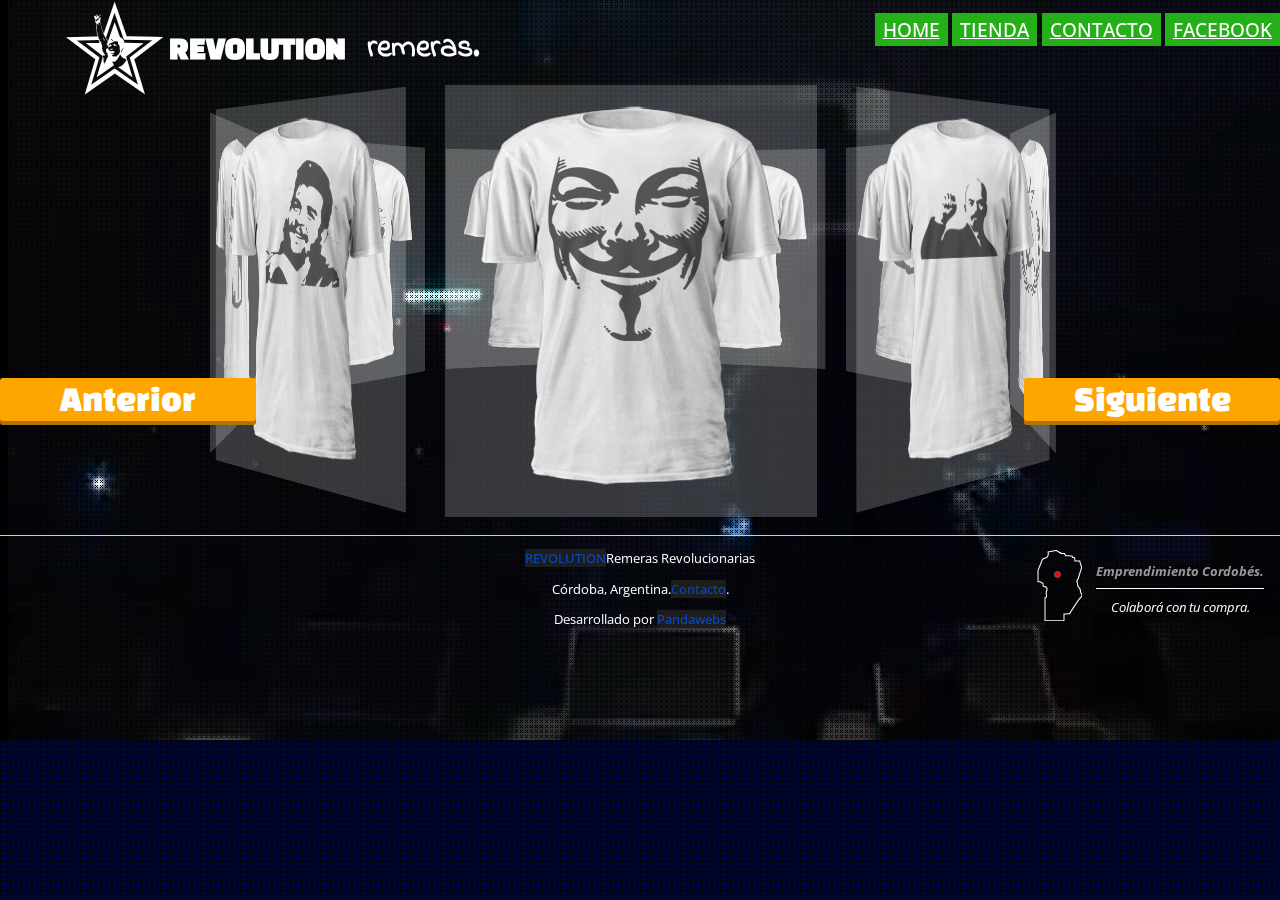
<file: index.html>
﻿


<!doctype html>

<html lang="es">
<head>
  <meta charset="utf-8" /> 
 
  <meta name="viewport" content="initial-scale=1.0, user-scalable=0" />
   <meta  http-equiv = "X-UA-Compatible"  contenido = "IE = EmulateIE9" > 
  <title>Remeras Revolucionarias</title>
   
  <link rel="stylesheet" href="css/estilos.css" media="screen" />
  <link rel="stylesheet" href="css/style.css" media="screen" />
  <link rel="stylesheet" href="css/carrusel-css.css" media="screen" />

 

</head>
<body>
 


  <div class="puntos_bg"> 	</div> 
  <header class="exp-home">
	<span class="icon-woman_power  exp-home"></span>
	<h1 id="h1">
		<span class="revolution  exp-home"> REVOLUTION </span>
		<span class="remeras  exp-home">remeras.</span>
	</h1>
	
	<nav class="menu">
		<ul class="menu-ul">
			<li class="menu-li home-li"><a href="index.html" class="menu-a">HOME</a></li>
			<li class="menu-li"><a href="modelos.html" class="menu-a">TIENDA</a></li>
			<li class="menu-li"><a href="contacto.html" class="menu-a">CONTACTO</a></li>
			<li class="menu-li"><a href="" class="menu-a">FACEBOOK</a></li>
		</ul>
	</nav>
	
	</header>
	
	
	
	<video id="video1" class="video" loop autoplay preload>		
		<source src="video/remeras.mp4" type="video/mp4" />
        <source src="video/remeras.webm" type="video/webm" />
        <source src="video/remeras.wmv" type="video/ogg" />	
	</video>
  <section class="container  gde">
    <div id="carousel">
      <figure><img src="img/remeras.png" alt=""></figure>
      <figure><img src="img/remera2.png" alt=""></figure>
      <figure><img src="img/remera3.png" alt=""></figure>
      <figure><img src="img/remera4.png" alt=""></figure>
      <figure><img src="img/remera5.png" alt=""></figure>
      <figure><img src="img/remera6.png" alt=""></figure>
      <figure><img src="img/remera7.png" alt=""></figure>
      <figure><img src="img/remera8.png" alt=""></figure>
      <figure><img src="img/remera9.png" alt=""></figure>     
    </div>
	
  </section>
  <section class="container  ch">
    <div id="carousel2">
      <figure><img src="img/remeras-ch.png" alt=""></figure>
      <figure><img src="img/remera2-ch.png" alt=""></figure>
      <figure><img src="img/remera3-ch.png" alt=""></figure>
      <figure><img src="img/remera4-ch.png" alt=""></figure>
      <figure><img src="img/remera5-ch.png" alt=""></figure>
      <figure><img src="img/remera6-ch.png" alt=""></figure>
      <figure><img src="img/remera7-ch.png" alt=""></figure>
      <figure><img src="img/remera8-ch.png" alt=""></figure>
      <figure><img src="img/remera9-ch.png" alt=""></figure>     
    </div>
  </section>
	
	
  <section id="options" class="ant-sig">
    <p id="navigation">
      <button id="previous" data-increment="-1">Anterior</button>
      <button id="next" data-increment="1">Siguiente</button>
    </p>
  </section>
  
  <section class="explorer">
	 
  </section>
  
	<a class="entrar-a exp-home" href="modelos.html">
		<div class="entrar">
			<p class="entrar-p">ENTRAR</p>
		</div>
	</a>
		
		
   <script src="js/utils.js"></script>
  
   <script>
    var init = function() {
      var carousel = document.getElementById('carousel'),
          navButtons = document.querySelectorAll('#navigation button'),
          panelCount = carousel.children.length,
          transformProp = Modernizr.prefixed('transform'),
          theta = 0,

          onNavButtonClick = function( event ){
            var increment = parseInt( event.target.getAttribute('data-increment') );
            theta += ( 360 / panelCount ) * increment * -1;
            carousel.style[ transformProp ] = 'translateZ( -577px ) rotateY(' + theta + 'deg)';
          };

      for (var i=0; i < 2; i++) {
        navButtons[i].addEventListener( 'click', onNavButtonClick, false);
      }

    };

    window.addEventListener( 'DOMContentLoaded', init, false);
  </script>
  <script>
    var init = function() {
      var carousel = document.getElementById('carousel2'),
          navButtons = document.querySelectorAll('#navigation button'),
          panelCount = carousel.children.length,
          transformProp = Modernizr.prefixed('transform'),
          theta = 0,

          onNavButtonClick = function( event ){
            var increment = parseInt( event.target.getAttribute('data-increment') );
            theta += ( 360 / panelCount ) * increment * -1;
            carousel2.style[ transformProp ] = 'translateZ( -288px ) rotateY(' + theta + 'deg)';
          };

      for (var i=0; i < 2; i++) {
        navButtons[i].addEventListener( 'click', onNavButtonClick, false);
      }

    };

    window.addEventListener( 'DOMContentLoaded', init, false);
  </script>


  <p id="disclaimer">
	Disculpe, su navegador es antiguo y no soporta transformaciones 3D, actalícelo y disfrute Internet de última generación.
  </p>

  <footer class="footer-home">
	  <p><a href="index.html">REVOLUTION</a>Remeras Revolucionarias</p>
	  <p>Córdoba, Argentina.<a href="contacto.html">Contacto</a>.</p>
	  <p>Desarrollado por <a href="http://pandawebs.net" target="link"> Pandawebs</a></p>
	  
	  <div class="emprende">

<figure class="mapa">
	<img src="img/cordoba.png" alt="Contorno provincia de Córdoba">
	<div class="circle">
</div>
</figure>
<p class="emprende-p"><em><strong>Emprendimiento Cordobés.</strong><br /><br /> Colaborá con tu compra.</em></p>
</div>
</footer>
<script src="http://code.jquery.com/jquery-2.1.1.min.js"></script>
	<script src="js/javascript.js"></script>

</body>
</html>
</file>
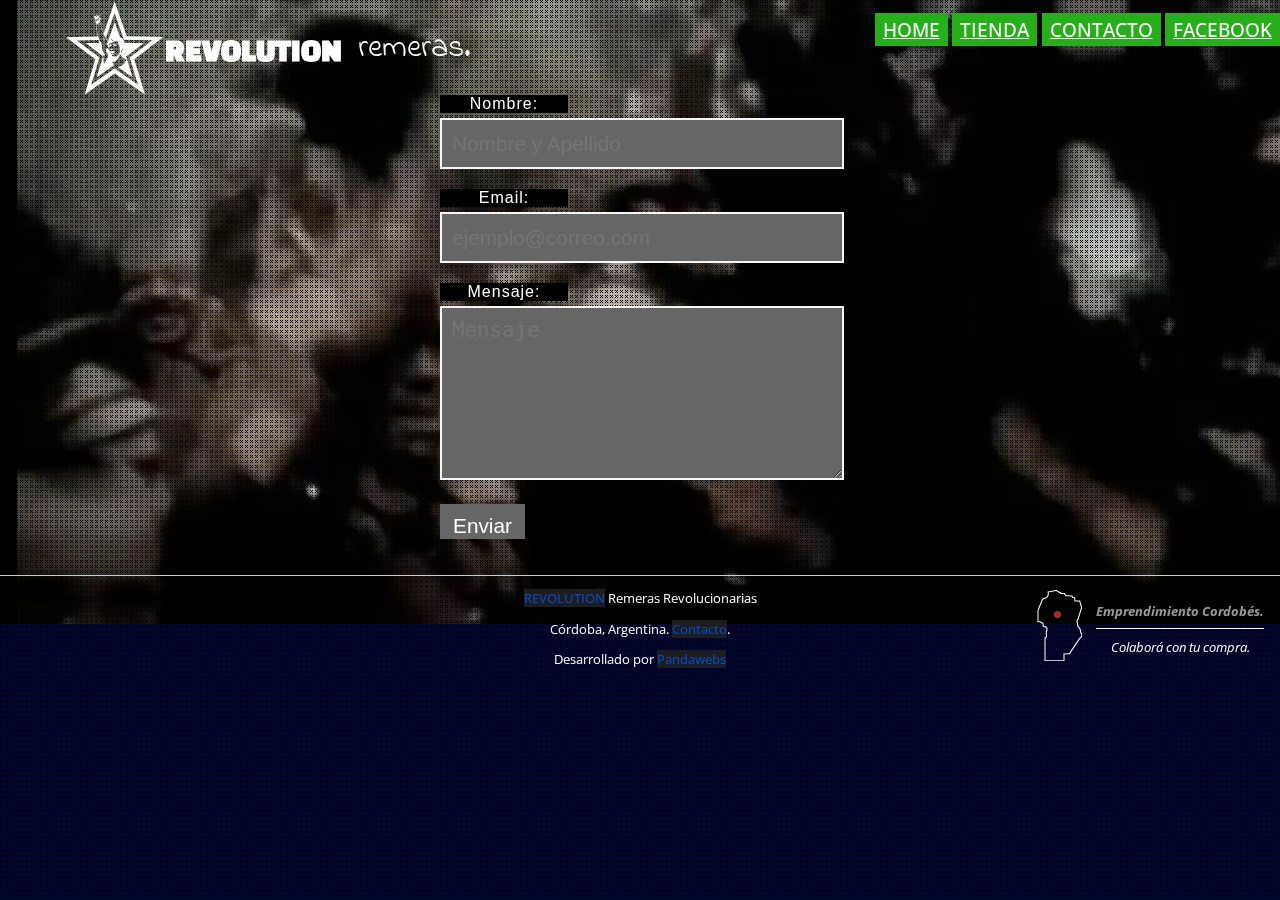
<file: contacto.html>
﻿
<!doctype html>
<html lang="es">
<head>
  <meta charset="utf-8" />
  
 
  <meta name="viewport" content="initial-scale=1.0, user-scalable=0" />
  
  <title>Remeras Revolucionarias</title>
   
  <link rel="stylesheet" href="css/estilos.css" media="screen" />
  <link rel="stylesheet" href="css/style.css" media="screen" />
  <link rel="stylesheet" href="css/form-cont.css" media="screen" />
  <style media="screen">
  </style>

</head>
<body>
  <div class="puntos_bg"> 	</div> 
  <header><span class="icon-woman_power">
    </span><h1 id="h1"><span class="revolution"> REVOLUTION </h1></span><span class="remeras">remeras.</span> <!-- <span class="empr-cc"><em>Compartí en Facebook</em> <div id="fb-root"></div>
<script>(function(d, s, id) {
  var js, fjs = d.getElementsByTagName(s)[0];
  if (d.getElementById(id)) return;
  js = d.createElement(s); js.id = id;
  js.src = "//connect.facebook.net/es_ES/sdk.js#xfbml=1&version=v2.0";
  fjs.parentNode.insertBefore(js, fjs);
}(document, 'script', 'facebook-jssdk'));</script></span> -->
<nav class="menu">
		<ul class="menu-ul">
			<li class="menu-li"><a href="index.html" class="menu-a">HOME</a></li>
			<li class="menu-li"><a href="modelos.html" class="menu-a">TIENDA</a></li>
			<li class="menu-li home-cont"><a href="contacto.html" class="menu-a">CONTACTO</a></li>
			<li class="menu-li"><a href="" class="menu-a">FACEBOOK</a></li>
		</ul>
	</nav>
</header>
	
	
	
	<video controls muted id="video1" class="video" loop autoplay preload>		
		<source src="video/modelo.mp4" type="video/mp4" />
        <source src="video/modelo.webm" type="video/webm" />
        <source src="video/modelo.wmv" type="video/ogg" />	
		</video>
 

 <form action="contacto2.php" method="post">
<label for="nombre">Nombre:</label>
 <input id="nombre" type="text" name="nombre" placeholder="Nombre y Apellido" required="" />
 <label for="email">Email:</label>
 <input id="email" type="email" name="email" placeholder="ejemplo@correo.com" required="" />
 <label for="mensaje">Mensaje:</label>
 <textarea id="mensaje" name="mensaje" placeholder="Mensaje" required=""></textarea>
 <input id="submit" type="submit" name="submit" value="Enviar" />
</form>
<br /><br />
 <a class="entrar-a" href="index.html"><div class="entrar">
		<p class="entrar-p">TIENDA</p></div></a>



  <footer class="footer-nohome">
	  <p><a href="index.html">REVOLUTION</a> Remeras Revolucionarias</p>
	  <p>Córdoba, Argentina</a>.
		  <a href="contacto.html">Contacto</a>.</p>
	  <p>Desarrollado por <a href="http://pandawebs.net" target="link"> Pandawebs</a></p>
	  <div class="emprende">

<figure class="mapa">
	<img src="img/cordoba.png" alt="Contorno provincia de Córdoba">
	<div class="circle">
</div>
</figure>
<p class="emprende-p"><em><strong>Emprendimiento Cordobés.</strong><br /><br /> Colaborá con tu compra.</em></p>
</div>
</footer>
<script src="http://code.jquery.com/jquery-2.1.1.min.js"></script>
	<script src="js/javascript.js"></script>

</body>
</html>
</file>
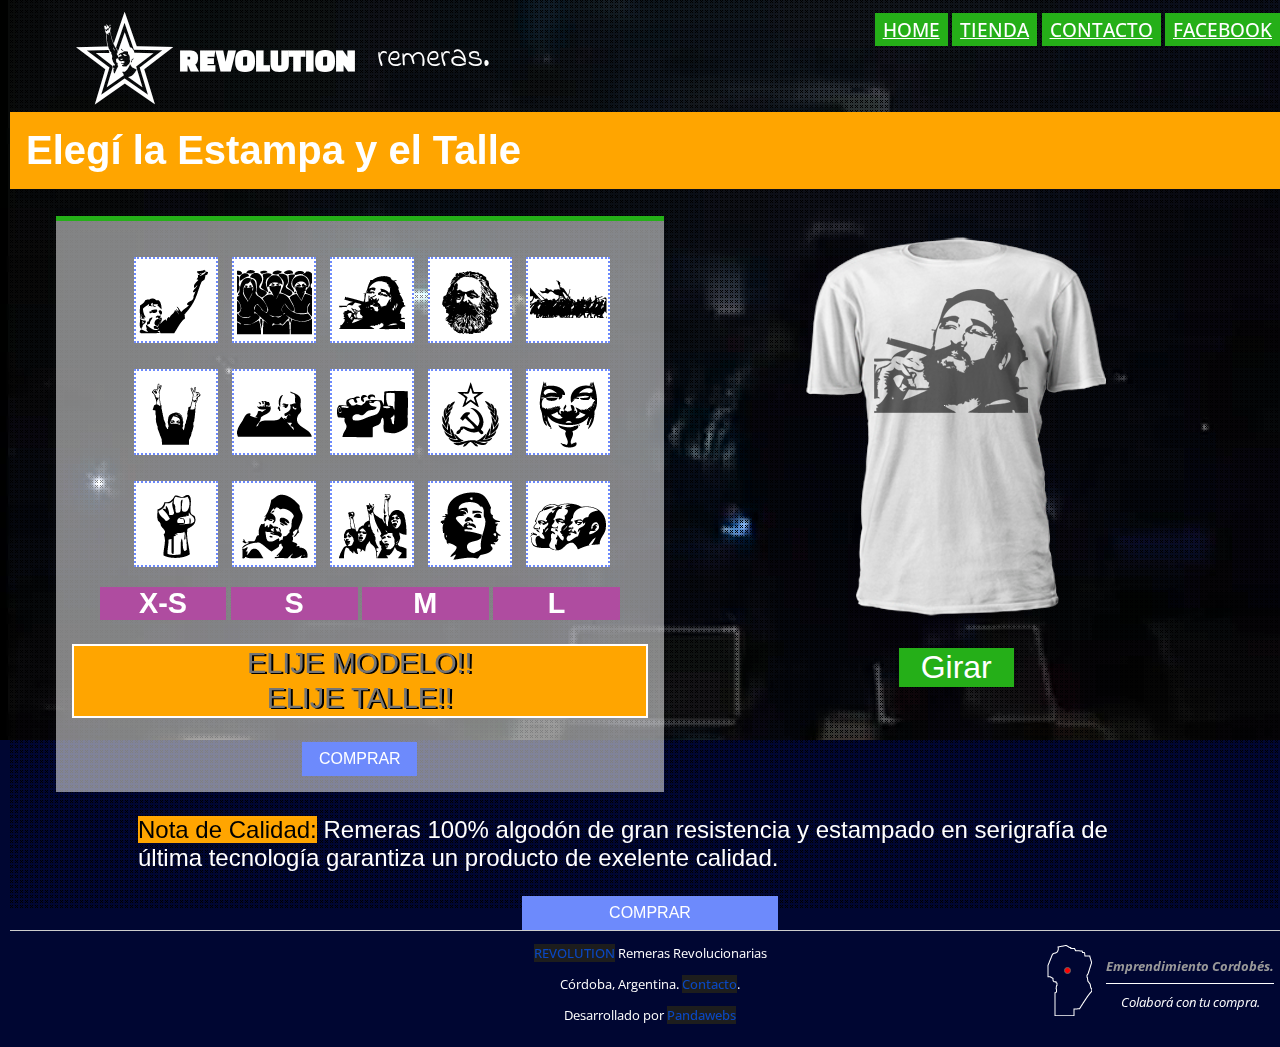
<file: modelos.html>
﻿<!doctype html>
<html lang="es">
<head>
  <meta charset="utf-8" />
  
  
  <meta name="viewport" content="initial-scale=1.0, user-scalable=0" />
  
  <title>Modelos Revolucionarios</title>
   
  <link rel="stylesheet" href="css/estilos.css" media="screen" />
  <link rel="stylesheet" href="css/style.css" media="screen" />
  <link rel="stylesheet" href="css/carrusel-css.css" media="screen" />
  <link rel="stylesheet" href="css/flip.css" media="screen" />
 

</head>
<body>
  <div class="puntos_bg"> 	</div> 
  <header class="header-mod-exp">
	<span class="icon-woman_power"></span>
    <h1 id="h1"><span class="revolution"> REVOLUTION </span></h1>
	<span class="remeras">remeras.</span> 
	
	<!-- <span class="empr-cc"><em>Compartí en Facebook</em> <div id="fb-root"></div>
<script>(function(d, s, id) {
  var js, fjs = d.getElementsByTagName(s)[0];
  if (d.getElementById(id)) return;
  js = d.createElement(s); js.id = id;
  js.src = "//connect.facebook.net/es_ES/sdk.js#xfbml=1&version=v2.0";
  fjs.parentNode.insertBefore(js, fjs);
}(document, 'script', 'facebook-jssdk'));</script></span> -->
<nav class="menu">
		<ul class="menu-ul">
			<li class="menu-li"><a href="index.html" class="menu-a">HOME</a></li>
			<li class="menu-li  tienda-li"><a href="" class="menu-a">TIENDA</a></li>
			<li class="menu-li"><a href="contacto.html" class="menu-a">CONTACTO</a></li>
			<li class="menu-li"><a href="" class="menu-a">FACEBOOK</a></li>
		</ul>
	</nav>
</header>
	
	<video id="video1" class="video" loop autoplay preload poster="">		
		<source src="video/remeras.mp4" type="video/mp4" />
        <source src="video/remeras.webm" type="video/webm" />
        <source src="video/remeras.wmv" type="video/ogg" />	
		</video>
	<div class="titulo-modelos"><h1>Elegí la Estampa y el Talle</h1></div>
	<section class="contenedor">		
		<section class="eleccion">
			<div class="stampa">
				<ul class="estampas">
					<li class="items" id="fig-1"><img src="img/revolucionario.png" alt="" class="fig  fig-1"></li>
					<li class="items" id="fig-2"><img src="img/mujer-revolucion2.png" alt="" class="fig  fig-2"></li>
					<li class="items" id="fig-3"><img src="img/fidel-castro.png" alt="" class="fig  fig-3"></li>
					<li class="items" id="fig-4"><img src="img/marx.png" alt="" class="fig  fig-4"></li>
					<li class="items" id="fig-5"><img src="img/revolucion.png" alt="" class="fig fig-5"></li>									
				</ul>                                         
				<ul class="estampas">
					<li class="items" id="fig-6"><img src="img/mujer-revolucion.png" alt="" class="fig  fig-6"></li>					
					<li class="items" id="fig-7"><img src="img/lenin.png" alt="" class="fig  fig-7"></li>
					<li class="items" id="fig-8"><img src="img/martillo-revolucion.png" alt="" class="fig  fig-8"></li>
					<li class="items" id="fig-9"><img src="img/simbolos-revolucion.png" alt="" class="fig  fig-9"></li>
					<li class="items" id="fig-10"><img src="img/v.png" alt="" class="fig fig-10"></li>									
				</ul>                                       
				<ul class="estampas">                          
					<li class="items" id="fig-11"><img src="img/puno-revolution.png" alt="" class="fig  fig-11"></li>
					<li class="items" id="fig-12"><img src="img/che.png" alt="" class="fig  fig-12"></li>
					<li class="items" id="fig-13"><img src="img/igualdad-mujeres.png" alt="" class="fig  fig-13"></li>
					<li class="items" id="fig-14"><img src="img/tania.png" alt="" class="fig  fig-14"></li>
					<li class="items" id="fig-15"><img src="img/marx-engels-lenin.png" alt="" class="fig fig-15"></li>									
				</ul>
								
			</div>
			
			
			<div class="stampa2">
				<ul class="estampas">
					<li class="items" id="fig-1"><img src="img/revolucionario-ch.png" alt="" class="fig  fig-1"></li>
					<li class="items" id="fig-2"><img src="img/mujer-revolucion2-ch.png" alt="" class="fig  fig-2"></li>
					<li class="items" id="fig-3"><img src="img/fidel-castro-ch.png" alt="" class="fig  fig-3"></li>
					<li class="items" id="fig-4"><img src="img/marx-ch.png" alt="" class="fig  fig-4"></li>
					<li class="items" id="fig-5"><img src="img/revolucion-ch.png" alt="" class="fig fig-5"></li>									
				</ul>                                         
				<ul class="estampas">
					<li class="items" id="fig-6"><img src="img/mujer-revolucion-ch.png" alt="" class="fig  fig-6"></li>					
					<li class="items" id="fig-7"><img src="img/lenin-ch.png" alt="" class="fig  fig-7"></li>
					<li class="items" id="fig-8"><img src="img/martillo-revolucion-ch.png" alt="" class="fig  fig-8"></li>
					<li class="items" id="fig-9"><img src="img/simbolos-revolucion-ch.png" alt="" class="fig  fig-9"></li>
					<li class="items" id="fig-10"><img src="img/v-ch.png" alt="" class="fig fig-10"></li>									
				</ul>                                       
				<ul class="estampas">                          
					<li class="items" id="fig-11"><img src="img/puno-revolution-ch.png" alt="" class="fig  fig-11"></li>
					<li class="items" id="fig-12"><img src="img/che-ch.png" alt="" class="fig  fig-12"></li>
					<li class="items" id="fig-13"><img src="img/igualdad-mujeres-ch.png" alt="" class="fig  fig-13"></li>
					<li class="items" id="fig-14"><img src="img/tania-ch.png" alt="" class="fig  fig-14"></li>
					<li class="items" id="fig-15"><img src="img/marx-engels-lenin-ch.png" alt="" class="fig fig-15"></li>									
				</ul>
			</div>			
			
			<div class="talle">			
				<button class="X-S">X-S</button>
				<button class="s">S</button>
				<button class="m">M</button>
				<button class="l">L</button>
			</div>
			
			<div class="compra">				
				<form class="oculto" action=""> 
					<input type="text" class="test1" value="" placeholder="ELIJE MODELO!!" required=""> 
					<input type="text" class="test2" value="" placeholder="ELIJE TALLE!!" required="">
				</form>				
				<button class="comprar2">COMPRAR</button>				
			</div>				
			
		</section>

		
		<section class="remera">
			<section class="container">
				<div id="card">
				  <figure class="front rem-1"><img src="img/remera13.png" alt="Hombre Revolucionario"></figure>
				  <figure class="front rem-2"><img src="img/remera15.png" alt="Mujeres Revolución"></figure>
				  <figure class="front rem-3"><img src="img/remera10.png" alt="Fidel Castro" ></figure>
				  <figure class="front rem-4"><img src="img/remera11.png" alt="Karl Marx"></figure>
				  <figure class="front rem-5"><img src="img/remera14.png" alt="Revolución"></figure>
				  <figure class="front rem-6"><img src="img/remera12.png" alt="Mujer Revolucionaria" ></figure>
				  <figure class="front rem-7"><img src="img/remera2.png" alt="Vladímir Ilich Lenin" ></figure>
				  <figure class="front rem-8"><img src="img/remera6.png" alt="Martillo Revolución" ></figure>
				  <figure class="front rem-9"><img src="img/remera3.png" alt="Símbolo Revolucionario" ></figure>
				  <figure class="front rem-10"><img src="img/remeras.png" alt="V de Vendetta" ></figure>
				  <figure class="front rem-11"><img src="img/remera8.png" alt="Puño Revolucionario" ></figure>
				  <figure class="front rem-12"><img src="img/remera9.png" alt="Ernesto Guevara" ></figure>
				  <figure class="front rem-13"><img src="img/remera5.png" alt="Mujeres Revolucionarias" ></figure>
				  <figure class="front rem-14"><img src="img/remera4.png" alt="Tania" ></figure>
				  <figure class="front rem-15"><img src="img/remera7.png" alt="Marx-Engels-Lenin" ></figure>
				  <figure class="back"><img src="img/remera-reves.png" width="315" height="385" alt=""></figure>
				</div>
			</section>

			<section id="options">
				
					<button class="girar" id="flip">Girar</button>
			</section>
		
		</section>
	</section>
	
	
	
	
	<section class="contenedor2">
		<section class="eleccion">
			<div class="stampa">
				<ul class="estampas">
					<li class="items" id="fig-1"><img src="img/revolucionario-ch.png" alt="" class="fig  fig-1"></li>
					<li class="items" id="fig-2"><img src="img/mujer-revolucion2-ch.png" alt="" class="fig  fig-2"></li>
					<li class="items" id="fig-3"><img src="img/fidel-castro-ch.png" alt="" class="fig  fig-3"></li>
					<li class="items" id="fig-4"><img src="img/marx-ch.png" alt="" class="fig  fig-4"></li>
					<li class="items" id="fig-5"><img src="img/revolucion-ch.png" alt="" class="fig fig-5"></li>			
					<li class="items" id="fig-6"><img src="img/mujer-revolucion-ch.png" alt="" class="fig  fig-6"></li>					
					<li class="items" id="fig-7"><img src="img/lenin-ch.png" alt="" class="fig  fig-7"></li>
					<li class="items" id="fig-8"><img src="img/martillo-revolucion-ch.png" alt="" class="fig  fig-8"></li>
					<li class="items" id="fig-9"><img src="img/simbolos-revolucion-ch.png" alt="" class="fig  fig-9"></li>
					<li class="items" id="fig-10"><img src="img/v-ch.png" alt="" class="fig fig-10"></li>			                        
					<li class="items" id="fig-11"><img src="img/puno-revolution-ch.png" alt="" class="fig  fig-11"></li>
					<li class="items" id="fig-12"><img src="img/che-ch.png" alt="" class="fig  fig-12"></li>
					<li class="items" id="fig-13"><img src="img/igualdad-mujeres-ch.png" alt="" class="fig  fig-13"></li>
					<li class="items" id="fig-14"><img src="img/tania-ch.png" alt="" class="fig  fig-14"></li>
					<li class="items" id="fig-15"><img src="img/marx-engels-lenin-ch.png" alt="" class="fig fig-15"></li>					
				</ul>										
			</div>
			<section class="remera">
				<section class="container">
					<div id="card2">
					  <figure class="front rem-1"><img src="img/remera13-ch.png" alt="Hombre Revolucionario"></figure>
					  <figure class="front rem-2"><img src="img/remera15-ch.png" alt="Mujeres Revolución"></figure>
					  <figure class="front rem-3"><img src="img/remera10-ch.png" alt="Fidel Castro" ></figure>
					  <figure class="front rem-4"><img src="img/remera11-ch.png" alt="Karl Marx"></figure>
					  <figure class="front rem-5"><img src="img/remera14-ch.png" alt="Revolución"></figure>
					  <figure class="front rem-6"><img src="img/remera12-ch.png" alt="Mujer Revolucionaria" ></figure>
					  <figure class="front rem-7"><img  src="img/remera2-ch.png"  alt="Vladímir Ilich Lenin" ></figure>
					  <figure class="front rem-8"><img  src="img/remera6-ch.png"  alt="Martillo Revolución" ></figure>
					  <figure class="front rem-9"><img  src="img/remera3-ch.png"  alt="Símbolo Revolucionario" ></figure>
					  <figure class="front rem-10"><img src="img/remeras-ch.png" alt="V de Vendetta"></figure>
					  <figure class="front rem-11"><img src="img/remera8-ch.png" alt="Puño Revolucionario" ></figure>
					  <figure class="front rem-12"><img src="img/remera9-ch.png" alt="Ernesto Guevara" ></figure>
					  <figure class="front rem-13"><img src="img/remera5-ch.png" alt="Mujeres Revolucionarias" ></figure>
					  <figure class="front rem-14"><img src="img/remera4-ch.png" alt="Tania" ></figure>
					  <figure class="front rem-15"><img src="img/remera7-ch.png" alt="Marx-Engels-Lenin" ></figure>
					  <figure class="back back-ch"><img src="img/remera-reves-ch.png" alt=""></figure>
					</div>
				</section>

				<section id="options">						
					<button class="girar" id="flip2">Girar</button>						
				</section>
				
				<div class="talle">				
					<button class="X-S">X-S</button>
					<button class="s">S</button>
					<button class="m">M</button>
					<button class="l">L</button>
				</div>
					
				<div class="compra">					
					<form class="oculto" action=""> 
						<input type="text" class="test1" value="" placeholder="ELIJE MODELO!!" required="" > 
						<input type="text" class="test2" value="" placeholder="ELIJE TALLE!!" required="">
					</form>				
					<button class="comprar2">COMPRAR</button>					
				</div>
			</section>


		  <p id="disclaimer">Perdón, tu navegador antiguo no soporta transformaciones 3D.</p>
					
		</section>
	</section>
	
	<section class="nota-btn">
		<div class="nota">
			<p class="nota-p"><span class="nota-ca">Nota de Calidad:</span> Remeras 100% algodón de gran resistencia y estampado en serigrafía de última tecnología garantiza un producto de exelente calidad.</p>
		</div>
		<button class="comprar2  text-align-left">COMPRAR</button>
	</section>
	
	<div class="confirmacion">
				<div class="confirmacion-frente">
				  <figure class="front rem-1"><img src="img/remera13.png" alt="Hombre Revolucionario"></figure>
				  <figure class="front rem-2"><img src="img/remera15.png" alt="Mujeres Revolución"></figure>
				  <figure class="front rem-3"><img src="img/remera10.png" alt="Fidel Castro" ></figure>
				  <figure class="front rem-4"><img src="img/remera11.png" alt="Karl Marx"></figure>
				  <figure class="front rem-5"><img src="img/remera14.png" alt="Revolución"></figure>
				  <figure class="front rem-6"><img src="img/remera12.png" alt="Mujer Revolucionaria" ></figure>
				  <figure class="front rem-7"><img  src="img/remera2.png" alt="Vladímir Ilich Lenin" ></figure>
				  <figure class="front rem-8"><img  src="img/remera6.png" alt="Martillo Revolución" ></figure>
				  <figure class="front rem-9"><img  src="img/remera3.png" alt="Símbolo Revolucionario" ></figure>
				  <figure class="front rem-10"><img src="img/remeras.png" alt="V de Vendetta" ></figure>
				  <figure class="front rem-11"><img src="img/remera8.png" alt="Puño Revolucionario" ></figure>
				  <figure class="front rem-12"><img src="img/remera9.png" alt="Ernesto Guevara" ></figure>
				  <figure class="front rem-13"><img src="img/remera5.png" alt="Mujeres Revolucionarias" ></figure>
				  <figure class="front rem-14"><img src="img/remera4.png" alt="Tania" ></figure>
				  <figure class="front rem-15"><img src="img/remera7.png" alt="Marx-Engels-Lenin" ></figure>				 
				</div>
				<div class="confirmacion-atras">
				  <figure class="back"> 
					<img src="img/remera-reves.png" width="315" height="385" alt="">
				  </figure>	
				</div>
				
				<form class="oculto fuente-mas" action=""> 
					<input type="text" class="test1" value="" placeholder="Fidel Castro"> 
					<input type="text" class="test2 testt" value=""  placeholder="Elige Talle!!">
					<button type="button" class="comprar3">COMPRAR</button>
				</form>	
				
				
				
				
				<form class="oculto2 fuente-mas2" action=""> 
					<input type="text" class="test1" value="" placeholder="Hombre Revolucionario"> 
					<input type="text" class="test2 testt" value=""  placeholder="Elige Talle!!">
					<button type="button" class="comprar3">COMPRAR</button>
				</form>	
				<div class="confirmacion-frente2">
					  <figure class="front rem-1"><img src="img/remera13-ch.png" alt="Hombre Revolucionario" ></figure>
					  <figure class="front rem-2"><img src="img/remera15-ch.png" alt="Mujeres Revolución"></figure>
					  <figure class="front rem-3"><img src="img/remera10-ch.png" alt="Fidel Castro" ></figure>
					  <figure class="front rem-4"><img src="img/remera11-ch.png" alt="Karl Marx"></figure>
					  <figure class="front rem-5"><img src="img/remera14-ch.png" alt="Revolución"></figure>
					  <figure class="front rem-6"><img src="img/remera12-ch.png" alt="Mujer Revolucionaria" ></figure>
					  <figure class="front rem-7"><img  src="img/remera2-ch.png" alt="Vladímir Ilich Lenin" ></figure>
					  <figure class="front rem-8"><img  src="img/remera6-ch.png" alt="Martillo Revolución" ></figure>
					  <figure class="front rem-9"><img  src="img/remera3-ch.png" alt="Símbolo Revolucionario" ></figure>
					  <figure class="front rem-10"><img src="img/remeras-ch.png" alt="V de Vendetta" ></figure>
					  <figure class="front rem-11"><img src="img/remera8-ch.png" alt="Puño Revolucionario" ></figure>
					  <figure class="front rem-12"><img src="img/remera9-ch.png" alt="Ernesto Guevara" ></figure>
					  <figure class="front rem-13"><img src="img/remera5-ch.png" alt="Mujeres Revolucionarias" ></figure>
					  <figure class="front rem-14"><img src="img/remera4-ch.png" alt="Tania" ></figure>
					  <figure class="front rem-15"><img src="img/remera7-ch.png" alt="Marx-Engels-Lenin" ></figure>				 
				</div>
				<div class="confirmacion-atras2">
				  <figure class="back"> 
					<img class="back-img" src="img/remera-reves-ch.png"  alt="">
				  </figure>	
				</div>
				
				
				
				
				<form class="datos-envio" action="contacto.php" method="post">
				
					<div class="form-envio">
					<label for="nombre">Nombre y Apellido:</label><br>
					 <input id="nombre" type="text" name="nombre" placeholder="Nombre y Apellido" required="" /><br>
					 <label for="calle">Calle y Número:</label><br>
					 <input id="calle" type="text" name="calle" placeholder="Calle y Número:" required="" /><br>
					 <label for="piso">Piso y Dpto:</label><br>
					 <input id="piso" type="text" name="piso" placeholder="Piso y Dpto:" /><br>
					  <label for="postal">Código Postal:</label><br>
					 <input id="postal" type="text" name="postal" placeholder="Código Postal:" required="" />
					 </div>
					 <div class="form-envio">
					  <label for="localidad">Localidad:</label><br>
					 <input id="localidad" type="text" name="localidad" placeholder="Localidad:" required="" /><br>
					  <label for="provincia">Provincia:</label><br>
					 <input id="provincia" type="text" name="provincia" placeholder="Provincia:" required="" /><br>
					 <label for="email">Email:</label><br>
					 <input id="email" type="email" name="email" placeholder="ejemplo@correo.com" required="" /><br><br>
					
					 <input id="submit" type="submit" name="submit" value="siguiente" />
					 </div>
				</form>

				
	
				<span class="close">- Cerrar Ventana<br />- Volver a Elegir</span>
	
	</div>	
	
  <footer class="footer-nohome">
 	  <p><a href="index.html">REVOLUTION</a> Remeras Revolucionarias</p>
	  <p>Córdoba, Argentina.
		  <a href="contacto.html">Contacto</a>.</p>
	  <p>Desarrollado por <a href="http://pandawebs.net" target="link"> Pandawebs</a></p>
	  <div class="emprende">

<figure class="mapa">
	<img src="img/cordoba.png" alt="Contorno provincia de Córdoba">
	<div class="circle">
</div>
</figure>
<p class="emprende-p"><em><strong>Emprendimiento Cordobés.</strong><br /><br /> Colaborá con tu compra.</em></p>
</div>
</footer>
<script src="http://code.jquery.com/jquery-2.1.1.min.js"></script>
	<script src="js/javascript.js"></script>
	 <script src="js/utils.js"></script>
	 <script src="js/flip.js"></script>
	
	<script src="js/flip-card.js"></script>
  
  

</body>
</html>
</file>
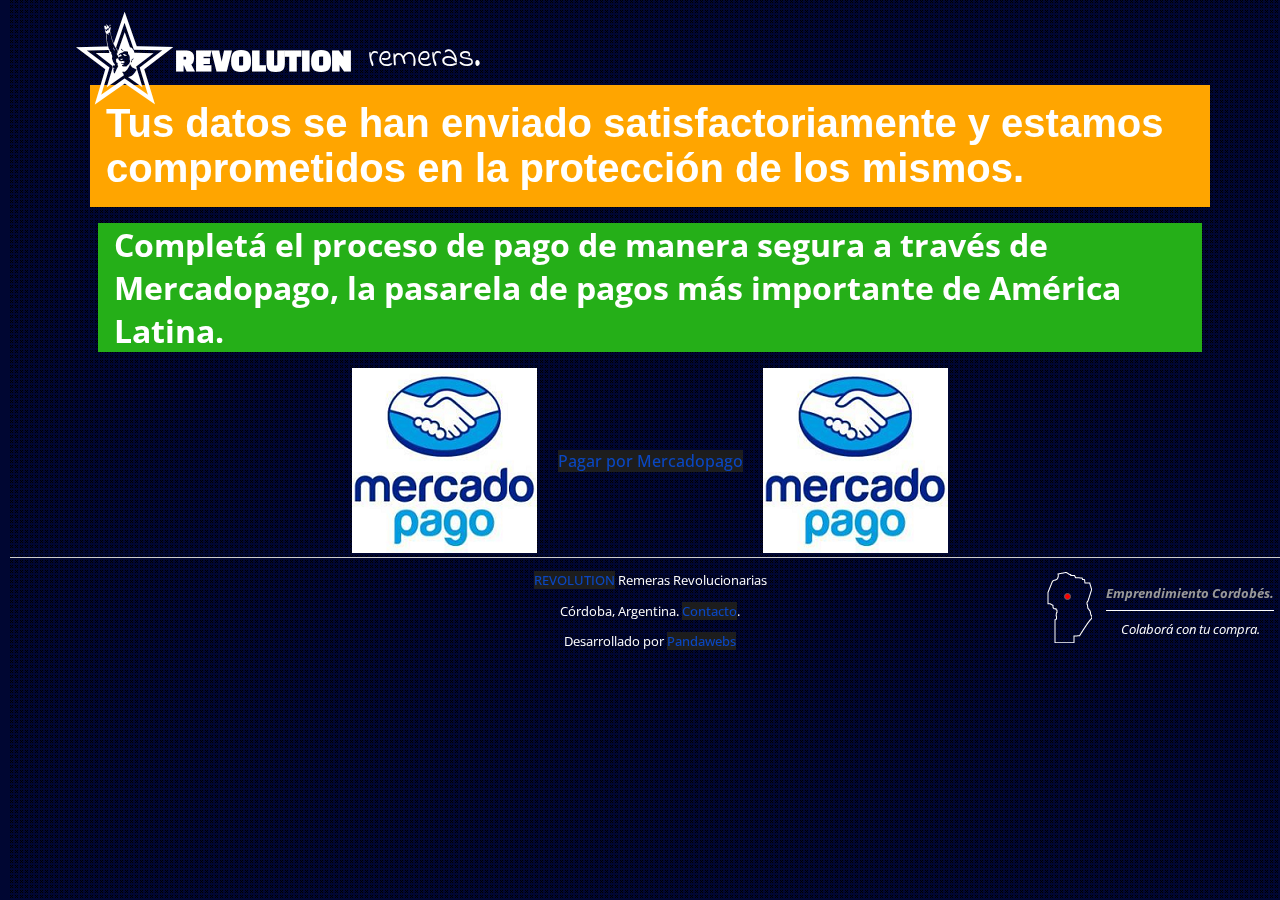
<file: pago.html>
﻿<!doctype html>
<html lang="es">
<head>
  <meta charset="utf-8" />
  
 
  <meta name="viewport" content="initial-scale=1.0, user-scalable=0" />
  
  <title>Modelos Revolucionarios</title>
   
  <link rel="stylesheet" href="css/estilos.css" media="screen" />
  <link rel="stylesheet" href="css/style.css" media="screen" />
  <link rel="stylesheet" href="css/carrusel-css.css" media="screen" />
  <link rel="stylesheet" href="css/flip.css" media="screen" />
 

</head>
<body>
  <div class="puntos_bg"> 	</div> 
  <header><span class="icon-woman_power">
    </span><h1 id="h1"><span class="revolution  "> REVOLUTION </h1></span><span class="remeras">remeras.</span> <!-- <span class="empr-cc"><em>Compartí en Facebook</em> <div id="fb-root"></div>
<script>(function(d, s, id) {
  var js, fjs = d.getElementsByTagName(s)[0];
  if (d.getElementById(id)) return;
  js = d.createElement(s); js.id = id;
  js.src = "//connect.facebook.net/es_ES/sdk.js#xfbml=1&version=v2.0";
  fjs.parentNode.insertBefore(js, fjs);
}(document, 'script', 'facebook-jssdk'));</script></span> --></header>
	
	
	<div class="titulo-modelos titulo-pago"><h1>Tus datos se han enviado satisfactoriamente y estamos comprometidos en la protección de los mismos.</h1></div>

	<h1 class="pago">Completá el proceso de pago de manera segura a través de Mercadopago, la pasarela de pagos más importante de América Latina.</h1>
	<div class="m-p">
	<figure class="mercadopago"><img src="img/pago_seguro_mercadopago.png" alt=""></figure>
	<a href="https://www.mercadopago.com/mla/checkout/pay?pref_id=66480696-820587d3-85f2-43a7-b7f1-1b30f0b89556" name="MP-payButton" class="blue-ar-l-rn-arall">Pagar por Mercadopago</a>
<script type="text/javascript">
(function(){function $MPBR_load(){window.$MPBR_loaded !== true && (function(){var s = document.createElement("script");s.type = "text/javascript";s.async = true;s.src = ("https:"==document.location.protocol?"https://www.mercadopago.com/org-img/jsapi/mptools/buttons/":"http://mp-tools.mlstatic.com/buttons/")+"render.js";var x = document.getElementsByTagName('script')[0];x.parentNode.insertBefore(s, x);window.$MPBR_loaded = true;})();}window.$MPBR_loaded !== true ? (window.attachEvent ?window.attachEvent('onload', $MPBR_load) : window.addEventListener('load', $MPBR_load, false)) : null;})();
</script>
<figure class="mercadopago  imagen2-m-p"><img src="img/pago_seguro_mercadopago.png" alt=""></figure>
</div>
  <footer>
 	  <p><a href="index.html">REVOLUTION</a> Remeras Revolucionarias</p>
	  <p>Córdoba, Argentina</a>.
		  <a href="contacto.html">Contacto</a>.</p>
	  <p>Desarrollado por <a href="http://pandawebs.net" target="link"> Pandawebs</a></p>
	  <div class="emprende">

<figure class="mapa">
	<img src="img/cordoba.png" alt="Contorno provincia de Córdoba">
	<div class="circle">
</div>
</figure>
<p class="emprende-p"><em><strong>Emprendimiento Cordobés.</strong><br /><br /> Colaborá con tu compra.</em></p>
</div>
</footer>
<script src="http://code.jquery.com/jquery-2.1.1.min.js"></script>
	<script src="js/javascript.js"></script>
	 <script src="js/utils.js"></script>
	 <script src="js/flip.js"></script>
	
	<script src="js/flip-card.js"></script>
  
  

</body>
</html>
</file>
<file: css/estilos.css>
﻿@import url(http://fonts.googleapis.com/css?family=Changa+One);
@import url(http://fonts.googleapis.com/css?family=Indie+Flower);
@import url(http://fonts.googleapis.com/css?family=Open+Sans);
section, footer, nav {
  display: block;
}

body {
	  -webkit-text-size-adjust: none;
	  background: #000632;
	  color: #333;
	  font-family: 'Helvetica Neue', Arial, sans-serif;
	  margin: 0;
	  padding: 0px;
	  width: 100%;
}

a {
	background: #1d1d1d;
  color: #6D8AFC;
  color: hsl( 220, 90%, 40% );
  font-family: 'open sans';
  font-weight: 500;
  text-decoration: none;
}

a:hover {
  background-color: blue;
  background-color: hsl( 220, 90%, 50% );
  color: white;
}

#options {
  position: relative;
  z-index: 100;
  margin-bottom: 40px;
}

button {
  -webkit-appearance: push-button;
  cursor: pointer;
  
  width: 20%;
 
}


footer {
  border-top: 1px solid #CCC;
  color: #fff;
  font-family: 'open sans';
  font-size: 0.8em;
  position: relative;
  text-align: center;
  z-index: 100;
}

#disclaimer {
  color: red;
  font-weight: bold;
  display: none;
}
.no-csstransforms3d #disclaimer { display: block; }

/* hr {
  border: none;
  border-top: 1px solid #CCC;
} */

figure {
  margin: 0;
}

/* code {
  font-family: 'Monaco', 'Menlo', monospace;
} */

/* index navigation */

/* .index nav ul {
  list-style: none;
  margin: 0 0 3.0em 0;
  padding: 0;
}

.index nav ul a {
  display: block;
  font-size: 18px;
  font-weight: bold;
  line-height: 24px;
  padding: 10px;
  border: 1px solid #CCC;
  border-bottom: none;
}

.index nav ul li:first-child a {
  border-radius: 10px 10px 0 0;
}

.index nav ul li:last-child a {
  border-radius: 0 0 10px 10px;
  border-bottom: 1px solid #CCC;
}
 */
/**** Docs ****/

/* body.doc { max-width: 900px; }

.doc #content {
  font-size: 14px;  
  line-height: 1.5em;
}

.doc #content blockquote {
  margin-left: 0;
  padding: 0.8em;
  background: #EEE;
  background: hsla( 0, 0%, 0%, 0.04 );
}

.doc #content img {
  border: 1px solid #CCC;
  display: inline-block;
}

.doc #content pre {
  font-size: 12px;
  line-height: 1.5em;
} */

/* .doc nav h1 {
  font-size: 20px;
 
}

.doc nav ul {
  margin: 0;
  padding: 0;
  list-style: none;
}

.doc nav li a {
  display: block;
  padding: 0.3em 0;
}

.doc nav li.current a {
  font-weight: bold;
  color: #333;
}
.doc nav li.current a:hover { color: white; } */

.ch {
	display: none;
}
.margin-back {
/* 	padding-top: 5rem; */
}

.menu {
	position: absolute;
	top: 0;
	right: 0;
}
.menu-li {
	display: inline-block;
}
.menu-a {
	color: #fff;
	font-size: 1.2rem;
	background: #25AF18;
	padding: .2rem .5rem;
	text-decoration: underline;
}
.rem-1,
.rem-2,

.rem-4,
.rem-5,
.rem-6,
.rem-7,
.rem-8,
.rem-9,
.rem-10,
.rem-11,
.rem-12,
.rem-13,
.rem-14,
.rem-15 {
	display: none;
	
}

.front {
	z-index: 200;
}
.back {
	z-index: 201
}
.explorer {
	display: none;
}

.contenedor2 {
		display: none;
	}

.stampa2 {
		display: none
	}

@media screen and (min-width: 768px) {

  body.doc #content {
    padding-left: 220px;
  }

  .doc #doc-nav-wrapper {
    position: fixed;
    left: 0;
    top: 0;
    width: 100%;
  }

  .doc .doc-nav-positioner {
    max-width: 900px;
    margin: 0 auto;
    position: relative;
  }

  .doc nav {
    width: 200px;
    font-size: 14px;
    position: absolute;
    top: 10px;
    left: 10px;
  }

  .doc nav h1 {
    margin-top: 0;
	
  }

}

/* proxy range */

/* .proxy-range {
  display: inline-block;
  position: relative;
  height: 30px;
  width: 200px;
  border: 1px solid hsla( 0, 0%, 0%, 0.15 );
  background-color: hsla( 0, 0%, 0%, 0.02 );
  border-radius: 15px;
  box-shadow: inset 0 1px 7px hsla( 0, 0%, 0%, 0.3 );
}

.proxy-range.highlighted {
  background-color: hsla( 220, 90%, 50%, 0.15 );
}

.proxy-range .handle {
  width: 38px;
  height: 38px;
  border-radius: 20px;
  border: 1px solid hsla(0, 0%, 0%, 0.3);
  position: absolute;
  top: -5px;
  left: -20px;
  background-color: hsla( 220, 70%, 60%, 1.0 );
  background-image: -webkit-gradient(radial, center 15%, 0, center 30%, 30, 
    from(            hsla( 0, 0%, 100%, 0.6 ) ),  
    color-stop( 50%, hsla( 0, 0%, 100%, 0.0 ) ),
    color-stop( 50%, hsla( 0, 0%,   0%, 0.0 ) ),
    to(              hsla( 0, 0%,   0%, 0.5 ) )
  );
  background-image: -moz-radial-gradient(center 30%, cover,
    hsla( 0, 0%, 100%, 0.5 ),  
    hsla( 0, 0%, 100%, 0.0 ) 50%,
    hsla( 0, 0%,   0%, 0.0 ) 50%,
    hsla( 0, 0%,   0%, 0.5 )
  );
  box-shadow: 
    0  2px 0px -1px hsla( 0, 0%, 100%, 0.7 ) inset, 
    0 -4px 2px -1px hsla( 0, 0%,   0%, 0.1 ) inset, 
    0  1px 2px  0px hsla( 0, 0%,   0%, 0.3 )
  ;
  -webkit-transition-property: width, height, top, left, -webkit-border-radius;
     -moz-transition-property: width, height, top, left, -moz-border-radius;
  -webkit-transition-duration: 0.1s;
     -moz-transition-duration: 0.1s;
}

.proxy-range.highlighted .handle {
  height: 98px;
  top: -35px;
  width: 4px;
  left: -3px;
  background-image: -webkit-gradient(linear, 0 top, 0 bottom, 
    from(            hsla( 0, 0%, 100%, 0.6 ) ),  
    color-stop( 50%, hsla( 0, 0%, 100%, 0.0 ) ),
    color-stop( 50%, hsla( 0, 0%,   0%, 0.0 ) ),
    to(              hsla( 0, 0%,   0%, 0.5 ) )
  );
  border-radius: 3px;
} */



/* .container2 {
		display: none;
	} */

/* .stampa3 {
		display: none;
	} */

#options{
	text-align: center;
	
}
#previous, #next {
	background: orange;
	border: 0;
	color: #fff;
	font-family: 'Changa One', cursive;
	position: fixed;
	top: 42%;
	box-shadow: inset 0 -4px rgba(0,0,0,0.3);
	border-radius: 3px;
	font-size: 36px;
	padding-bottom: .5rem;
}
#previous:hover, #next:hover {
	background: #E88421;
	box-shadow: inset 0 -5px rgba(0,0,0,0.3);
}
#previous:active, #next:active {
	box-shadow: inset 0 -4px rgba(0,0,0,0.3);
	font-size: 35px;
}

#previous {
	left: 0
}
#next {
	right: 0
}


#video1 {
	position: fixed;
	left: 0;
	top: 0;
	/* min-height: 100%; */
	/* max-width: 100%; */
	/* width: auto;
	height: auto; */
	z-index: -10;
	visibility: visible;
	
}
.close {
	background: #000;
	bottom: .5rem;
	color: #fff;
	cursor: pointer;
	font-weight: 600;
	padding: .5rem;
	position: absolute;
	right: 5rem;
}
.comprar, .comprar2 {
	background: #6D8AFC;
	border: 0;
	color: #fff;
	margin: 0 auto;
	display: block;
}
.contenedor {
	text-align: center;
	width: 100%
}
.confirmacion {
	display: none;
	background: #6D8AFC;
	padding: 2rem 2rem;
	position: fixed;
	text-align: center;
	top: 0;
	width: 100%;
	z-index: 200;
}
.confirmacion figure{
	
	
	
}


.datos-envio {
	background: orange;
	bottom: 2rem;
	display: none;
	position: absolute;
	right: 14rem;
}
.datos-envio input {
	width: 13rem;
	margin-bottom: .5rem;
}
.form-envio {
	display: inline-block;
	vertical-align: top;
}

form.fuente-mas {
	
	width: 65%;
}
/* .confirmacion figure: last-child {
	display: inline;

} */
.eleccion, .remera {
	width: 45%;
	display: inline-block;
	vertical-align: top;
	
}
.eleccion {
	background: rgba(255,255,255,.5);
	border-top: 5px solid #25AF18;
	padding: 1rem;
	
	
}


.empr-cc {
	font-family: 'Open Sans', sans-serif;
	font-size: 1.5rem;
	margin-left: 15%;
}
.entrar-a {
	color: white;
	font-weight: 600;
}
.entrar {
	background: #AF4CA0;
	
	cursor: pointer;
	display: none;
	font-size: 2rem;
	padding: 1rem;
	/* transition: .5s; */
	/* position: fixed;
	right: 0;
	top: 42%; */
}
.entrar:hover {
	background: #25AF18;
	color: white;
}
.entrar-p {
	margin: 0;
}
.estampas {
	margin-right: 1rem;
	margin-top: 1rem;
	
}
.estampas .items {
	background: white;
	border: 2px dotted #6D8AFC;
	cursor: pointer;
	display: inline-block;
	margin: .3rem;	
	opacity: 1;
		
}
.fig {
	margin-top: .5rem;
	opacity: 1;
}
.girar {
	background: #25AF18;
	border: 0;
	color: #fff;
	font-size: 2rem;
	margin-top: 7rem;
}
.m-p {
	text-align: center;
}
.mercadopago {
	display: inline-block;
	vertical-align: middle;
	
	margin-left: 1rem;
	margin-right: 1rem;
}
nota-btn {
	
	width: 100%;
	
}
.nota {
	width: 80%;
	margin: 0 auto;
}
.nota-ca {
	background: orange;
	color: black;
}

.nota-p {
	color: white;
	font-size: 1.5rem;
}
.pago {
	color: #fff;
	background: #25AF18;
	font-family: 'open sans';
	margin: 1rem auto;
	width: 85%;
	padding-left: 1rem;
}
.puntos_bg {
	position: fixed;
	top: 0;
	background: url(../img/x.png);
	min-height: 100%;
	width: 100%;
	padding: 5px;
	
	max-width: 100%;
	z-index: -5;
	
}
.remeras {
	font-family: 'Indie Flower', cursive;
	font-size: 2rem;
	margin-left: 1rem;
	margin-right: 4rem;
}
.talle button {
	background: #AF4CA0;
	border: 0;
	color: #fff;
	font-size: 1.8rem;
	font-weight: 600;
	margin: 0;
	padding: 0;
	width: 22%;
	
}
.titulo-modelos h1 {
	background: orange;
	color: white;
	font-size: 2.5rem;
	padding: 1rem;
	
}
.titulo-pago h1 {
	
	margin: 0 auto;
	width: 85%;
}

#h1 {
	
	font-family: 'Changa One', cursive;
	/* position: relative; */
	
}

header {
	padding-left: 4rem;
	height: 75px;
	color: #fff;
}
#h1,.revolution, .remeras, .icon-woman_power {
	display: inline-block;
	vertical-align: middle;
	
}

.entrar-p a {
	color: white;
	background: transparent;
}
/* .revolution {
	line-height: 37px;
} */
.emprende {
	position: absolute;
	bottom: 0;
	right: 1rem;
	
}
.mapa {
	position: relative;
}
.mapa, .emprende-p {
	display: inline-block;
	vertical-align: top;
	margin-left: .7rem;
}
.emprende-p strong {
	color: #999;
	padding-bottom: .5rem;
	border-bottom: 1px solid #fff;
}
.circle {
		background: red;
		border: 1px solid #666;
		border-radius: 50%;
		height: 5px;
		position: absolute;
		right: 1.3rem;
		bottom: 2.9rem;
		width: 5px;
		-webkit-animation: 1s circle infinite;
-moz-animation: 1s circle infinite;
-o-animation: 1s circle infinite;
-ms-animation: 1s circle infinite;
		animation: 1s circle infinite;
}
@-webkit-keyframes state {
	0% // from
		width 0
	100% // to
		width 100%
}
@-webkit-keyframes circle {
	0%   {transform: scale(1)}
	100% {transform: scale(2);
		opacity: 0}
		
		}
		
@keyframes state {
	0% // from
		width 0
	100% // to
		width 100%
}
@keyframes circle {
	0%   {transform: scale(1)}
	100% {transform: scale(2);
		opacity: 0}
		
		}
		
		
		
@media screen and (max-width: 1230px) {
	.eleccion {
		width: 65%;
	}
	.remera {
		width: 30%;
	}
	 button.girar {
		width: 40%;
}

}

@media screen and (max-width: 1150px) {
	.entrar {
		top: 75%;
	}
}

@media screen and (max-width: 915px) {
	.menu-a {	
		font-size: 1rem;	
	}
	.remeras {
		display: none;
	}
}

@media screen and (max-width: 850px) {
	.gde {
		display: none;
	}
		
	.ch {
		display: block;
	}

	#previous, #next {	
		top: 25%;
		box-shadow: inset 0 -4px rgba(0,0,0,0.3);
		border-radius: 3px;
		font-size: 24px;
		padding-bottom: .5rem;
	}
	#previous:hover, #next:hover {
		background: #E88421;
		box-shadow: inset 0 -5px rgba(0,0,0,0.3);
	}
	#previous:active, #next:active {
		box-shadow: inset 0 -4px rgba(0,0,0,0.3);
		font-size: 23px;
	}
	.girar {		
		margin-top: 14rem;
	}
	.video {
		display: none;
	}

#next {

}
	.footer-home {
		width: 100%;
		position: fixed;
		bottom: 0;
		text-align: left;
		padding-left: 1rem;
	}
	
	.stampa {
		display: none
	}
	.stampa2 {
		display: block
	}
	.eleccion {
		width: 50%;
	}
	.remera {
		width: 45%;
	}
	button.comprar2 {
		width: 100%;
	}
	.text-align-left {
text-align: left	}
	
}
@media screen and (max-width: 790px) {
	
	
}
@media screen and (max-width: 760px) {
	.eleccion, .remera {
		width: 95%;
		/* display: block;	 */	
	}
	.contenedor {
		display: none;
	}
	.contenedor2 {
		display: block;
		text-align: center;
	}
	.girar {
		margin-top: 2rem;
	}
	.estampas {
		padding-left: 0;
	}
	.stampa {
		display: block
	}
	.pago {	
		font-size: 1.5rem;		
		width: 95%;
		font-weight: normal;	
	}
	.imagen2-m-p {
		display: none;
	}
	.titulo-pago h1{
		font-size: 1.2rem;		
		width: 95%;
		margin-top: 3rem;
	}
	.m-p {
	margin-bottom: 9rem;
}

}
	
@media screen and (max-width: 700px) {
	.revolution, .icon-woman_power {
		vertical-align: bottom;
	}
	.confirmacion {
		/* top: 0;
		max-height: 100% */
	}
	footer.footer-home{
		position: relative
	}
}
@media screen and (max-width: 580px) {
	#previous, #next {
	top: 30%;
	font-family: 'open sans';
	font-size: 20px;
	padding-bottom: .5rem;
	
}

	button {
		width: 28%;
		padding-left: .1rem;
		
	}

	
	.icon-woman_power {
		display: none;
	}
	.emprende {
		margin-bottom: 6rem;
	}
	.titulo-modelos h1 {
		font-size: 1.8rem;
	}
	.nota {
		width: 95%;
		margin-bottom: 5rem;
		margin-left: 1rem;
		
	}
	.nota-p {		
		font-size: 1rem;
	}
	.revolution {
		margin-top: 2.5rem;
	}
	.menu-a {	
		font-size: .8rem;	
	}
	/* .menu-li {	
		display: block;	
	} */
	.tienda-li, .home-li, .home-cont {
		display: none;
	}
	.footer-home {
		position: relative;
		margin-top: 8rem
	}
	.entrar {
		text-align: center
	}
}






@media screen and (min-width:0\0) {
    .ch, .gde, .ant-sig { 
		display: none;		
	}	
	header.exp-home {
		padding-top: 3rem;	
	}
	.revolution.exp-home {
		font-size: 4rem;
		
	}
	footer {
		margin-top: 37%;
	}
	.entrar {
		bottom: 8rem;
		right: 0;
		position: absolute;
		width: 18rem;
		
	}
	.footer-nohome {
		margin-top: 7%;
	}
	.girar {
		display: none;
	}
	
	
} 

@media screen and (min-width:0\0) and (max-width: 1200px) {
		.revolution.exp-home, .remeras.exp-home {
			display: block;	
			
		}
		.revolution.exp-home {
			font-size: 2.5rem;
		}
		
		.remeras.exp-home {
			font-size: 2.5rem;
		}
		.footer-home {
			width: 100%;
			position: fixed;
			bottom: 0;
			text-align: center;
			padding-left: 1rem;
	}

}
@media screen and (min-width:0\0) and (max-width: 740px) {
	.footer-home {				
		text-align: left;				
	}
	.revolution.exp-home {
			font-size: 1.8rem;
		}
		
	.remeras.exp-home {
		font-size: 1.8rem;
	}
	.talle {
		margin-top: 5rem;
	}
	
}
@media screen and (min-width:0\0) and (max-width: 580px) {
	header {
		text-align: center;
		padding-top: 13rem;
	}
	.header-mod-exp {
		padding-top: 1rem;
	}
	.revolution {
		margin-top: 1rem;
	}
	
}
</file>
<file: css/style.css>
@font-face {
	font-family: 'icomoon';
	src:url('../fonts/icomoon.eot?oi2xlm');
	src:url('../fonts/icomoon.eot?#iefixoi2xlm') format('embedded-opentype'),
		url('../fonts/icomoon.woff?oi2xlm') format('woff'),
		url('../fonts/icomoon.ttf?oi2xlm') format('truetype'),
		url('../fonts/icomoon.svg?oi2xlm#icomoon') format('svg');
	font-weight: normal;
	font-style: normal;
}

[class^="icon-"], [class*=" icon-"] {
	font-family: 'icomoon';
	speak: none;
	font-style: normal;
	font-weight: normal;
	font-variant: normal;
	text-transform: none;
	line-height: 1;

	
	-webkit-font-smoothing: antialiased;
	-moz-osx-font-smoothing: grayscale;
}

.icon-woman_power:before {
	content: "\e600";
	font-size: 6rem;
	
}

@media screen and (min-width:0\0) {    
	.icon-woman_power.exp-home:before {		
		font-size: 32rem;		
	}	
} 

@media screen and (min-width:0\0) and (max-width: 1200px) {
		.icon-woman_power.exp-home:before {		
		font-size: 24rem;		
	}	
}
@media screen and (min-width:0\0) and (max-width: 740px) {
		.icon-woman_power.exp-home:before {		
		font-size: 18rem;		
	}	
}
@media screen and (min-width:0\0) and (max-width: 580px) {
		.icon-woman_power.exp-home:before {		
			margin-top: 5rem;
			display: block;			
		}	
		.icon-woman_power.exp-home:before {		
		font-size: 10rem;		
	}	
		header {
			padding-left: 0
		
		}
}
</file>
<file: css/carrusel-css.css>
﻿ .container {
      width: 410px;
      height: 280px;
      position: relative;
      margin: 0 auto 180px;
    
      -webkit-perspective: 1100px;
         -moz-perspective: 1100px;
           -o-perspective: 1100px;
              perspective: 1100px;
			 
    }

    #carousel {
      width: 100%;
      height: 100%;
      position: absolute;
      -webkit-transform: translateZ( -577px );
         -moz-transform: translateZ( -577px );
           -o-transform: translateZ( -577px );
              transform: translateZ( -577px );
      -webkit-transform-style: preserve-3d;
         -moz-transform-style: preserve-3d;
           -o-transform-style: preserve-3d;
              transform-style: preserve-3d;
      -webkit-transition: -webkit-transform 1s;
         -moz-transition: -moz-transform 1s;
           -o-transition: -o-transform 1s;
              transition: transform 1s;
    }

    #carousel figure {
      display: block;
      position: absolute;
      width: 372px;
      height: 432px;
      left: 10px;
      top: 10px;
     /*  border: 2px solid black; */
      line-height: 116px;
      font-size: 80px;
      font-weight: bold;
      color: white;
      text-align: center;
    }

    #carousel figure:nth-child(1) { background: rgba(255, 255, 255, 0.2); }
    #carousel figure:nth-child(2) { background: rgba(255, 255, 255, 0.2); }
    #carousel figure:nth-child(3) { background: rgba(255, 255, 255, 0.2); }
    #carousel figure:nth-child(4) { background: rgba(255, 255, 255, 0.2); }
    #carousel figure:nth-child(5) { background: rgba(255, 255, 255, 0.2); }
    #carousel figure:nth-child(6) { background: rgba(255, 255, 255, 0.2); }
    #carousel figure:nth-child(7) { background: rgba(255, 255, 255, 0.2); }
    #carousel figure:nth-child(8) { background: rgba(255, 255, 255, 0.2); }
    #carousel figure:nth-child(9) { background: rgba(255, 255, 255, 0.2); }

    #carousel figure:nth-child(1) {
      -webkit-transform: rotateY(   0deg ) translateZ( 577px );
         -moz-transform: rotateY(   0deg ) translateZ( 577px );
           -o-transform: rotateY(   0deg ) translateZ( 577px );
              transform: rotateY(   0deg ) translateZ( 577px );
    }
    #carousel figure:nth-child(2) {
      -webkit-transform: rotateY(  40deg ) translateZ( 577px );
         -moz-transform: rotateY(  40deg ) translateZ( 577px );
           -o-transform: rotateY(  40deg ) translateZ( 577px );
              transform: rotateY(  40deg ) translateZ( 577px );
    }
    #carousel figure:nth-child(3) {
      -webkit-transform: rotateY(  80deg ) translateZ( 577px );
         -moz-transform: rotateY(  80deg ) translateZ( 577px );
           -o-transform: rotateY(  80deg ) translateZ( 577px );
              transform: rotateY(  80deg ) translateZ( 577px );
    }
    #carousel figure:nth-child(4) {
      -webkit-transform: rotateY( 120deg ) translateZ( 577px );
         -moz-transform: rotateY( 120deg ) translateZ( 577px );
           -o-transform: rotateY( 120deg ) translateZ( 577px );
              transform: rotateY( 120deg ) translateZ( 577px );
    }
    #carousel figure:nth-child(5) {
      -webkit-transform: rotateY( 160deg ) translateZ( 577px );
         -moz-transform: rotateY( 160deg ) translateZ( 577px );
           -o-transform: rotateY( 160deg ) translateZ( 577px );
              transform: rotateY( 160deg ) translateZ( 577px );
    }
    #carousel figure:nth-child(6) {
      -webkit-transform: rotateY( 200deg ) translateZ( 577px );
         -moz-transform: rotateY( 200deg ) translateZ( 577px );
           -o-transform: rotateY( 200deg ) translateZ( 577px );
              transform: rotateY( 200deg ) translateZ( 577px );
    }
    #carousel figure:nth-child(7) {
      -webkit-transform: rotateY( 240deg ) translateZ( 577px );
         -moz-transform: rotateY( 240deg ) translateZ( 577px );
           -o-transform: rotateY( 240deg ) translateZ( 577px );
              transform: rotateY( 240deg ) translateZ( 577px );
    }
    #carousel figure:nth-child(8) {
      -webkit-transform: rotateY( 280deg ) translateZ( 577px );
         -moz-transform: rotateY( 280deg ) translateZ( 577px );
           -o-transform: rotateY( 280deg ) translateZ( 577px );
              transform: rotateY( 280deg ) translateZ( 577px );
    }
    #carousel figure:nth-child(9) {
      -webkit-transform: rotateY( 320deg ) translateZ( 577px );
         -moz-transform: rotateY( 320deg ) translateZ( 577px );
           -o-transform: rotateY( 320deg ) translateZ( 577px );
              transform: rotateY( 320deg ) translateZ( 577px );
    }











	
@media screen and (max-width: 850px) {

	 .container {
      width: 205px;
      height: 140px;
      position: relative;
      margin: 0 auto 90px;
    
      -webkit-perspective: 550px;
         -moz-perspective: 550px;
           -o-perspective: 550px;
              perspective: 550px;
			 
    }

    #carousel2 {
      width: 100%;
      height: 100%;
      position: absolute;
      -webkit-transform: translateZ( -288px );
         -moz-transform: translateZ( -288px );
           -o-transform: translateZ( -288px );
              transform: translateZ( -288px );
      -webkit-transform-style: preserve-3d;
         -moz-transform-style: preserve-3d;
           -o-transform-style: preserve-3d;
              transform-style: preserve-3d;
      -webkit-transition: -webkit-transform 1s;
         -moz-transition: -moz-transform 1s;
           -o-transition: -o-transform 1s;
              transition: transform 1s;
    }

    #carousel2 figure {
      display: block;
      position: absolute;
      width: 186px;
      height: 216px;
      left: 5px;
      top: 5px;
     /*  border: 2px solid black; */
      line-height: 58px;
      font-size: 40px;
      font-weight: bold;
      color: white;
      text-align: center;
    }

    #carousel2 figure:nth-child(1) { background: rgba(255, 255, 255, 0.2); }
    #carousel2 figure:nth-child(2) { background: rgba(255, 255, 255, 0.2); }
    #carousel2 figure:nth-child(3) { background: rgba(255, 255, 255, 0.2); }
    #carousel2 figure:nth-child(4) { background: rgba(255, 255, 255, 0.2); }
    #carousel2 figure:nth-child(5) { background: rgba(255, 255, 255, 0.2); }
    #carousel2 figure:nth-child(6) { background: rgba(255, 255, 255, 0.2); }
    #carousel2 figure:nth-child(7) { background: rgba(255, 255, 255, 0.2); }
    #carousel2 figure:nth-child(8) { background: rgba(255, 255, 255, 0.2); }
    #carousel2 figure:nth-child(9) { background: rgba(255, 255, 255, 0.2); }

    #carousel2 figure:nth-child(1) {
      -webkit-transform: rotateY(   0deg ) translateZ( 288px );
         -moz-transform: rotateY(   0deg ) translateZ( 288px );
           -o-transform: rotateY(   0deg ) translateZ( 288px );
              transform: rotateY(   0deg ) translateZ( 288px );
    }
    #carousel2 figure:nth-child(2) {
      -webkit-transform: rotateY(  40deg ) translateZ( 288px );
         -moz-transform: rotateY(  40deg ) translateZ( 288px );
           -o-transform: rotateY(  40deg ) translateZ( 288px );
              transform: rotateY(  40deg ) translateZ( 288px );
    }
    #carousel2 figure:nth-child(3) {
      -webkit-transform: rotateY(  80deg ) translateZ( 288px );
         -moz-transform: rotateY(  80deg ) translateZ( 288px );
           -o-transform: rotateY(  80deg ) translateZ( 288px );
              transform: rotateY(  80deg ) translateZ( 288px );
    }
    #carousel2 figure:nth-child(4) {
      -webkit-transform: rotateY( 120deg ) translateZ( 288px );
         -moz-transform: rotateY( 120deg ) translateZ( 288px );
           -o-transform: rotateY( 120deg ) translateZ( 288px );
              transform: rotateY( 120deg ) translateZ( 288px );
    }
    #carousel2 figure:nth-child(5) {
      -webkit-transform: rotateY( 160deg ) translateZ( 288px );
         -moz-transform: rotateY( 160deg ) translateZ( 288px );
           -o-transform: rotateY( 160deg ) translateZ( 288px );
              transform: rotateY( 160deg ) translateZ( 288px );
    }
    #carousel2 figure:nth-child(6) {
      -webkit-transform: rotateY( 200deg ) translateZ( 288px );
         -moz-transform: rotateY( 200deg ) translateZ( 288px );
           -o-transform: rotateY( 200deg ) translateZ( 288px );
              transform: rotateY( 200deg ) translateZ( 288px );
    }
    #carousel2 figure:nth-child(7) {
      -webkit-transform: rotateY( 240deg ) translateZ( 288px );
         -moz-transform: rotateY( 240deg ) translateZ( 288px );
           -o-transform: rotateY( 240deg ) translateZ( 288px );
              transform: rotateY( 240deg ) translateZ( 288px );
    }
    #carousel2 figure:nth-child(8) {
      -webkit-transform: rotateY( 280deg ) translateZ( 288px );
         -moz-transform: rotateY( 280deg ) translateZ( 288px );
           -o-transform: rotateY( 280deg ) translateZ( 288px );
              transform: rotateY( 280deg ) translateZ( 288px );
    }
    #carousel2 figure:nth-child(9) {
      -webkit-transform: rotateY( 320deg ) translateZ( 288px );
         -moz-transform: rotateY( 320deg ) translateZ( 288px );
           -o-transform: rotateY( 320deg ) translateZ( 288px );
              transform: rotateY( 320deg ) translateZ( 288px );
    }




}
</file>
<file: css/form-cont.css>
﻿label {
    display:block;
    letter-spacing:1px;
    margin-top:20px;
	background: #000;
	width: 8rem;
	color: #fff;
	text-align: center;
}
.formulario {
    color: #666666;
    display:block;
    font-family:Arial;
    margin:0 auto;
    width:510px;
}
form {
    margin:0 auto;
    width:400px;
}
 
input, textarea {
    width:380px;
    height:27px;
    background:#666666;
    border:2px solid #f6f6f6;
    padding:10px;
    margin-top:5px;
    font-size:1.3rem;
    color:#ffffff;
	
}
 
textarea {
    height:150px;
}
 
#submit {
    width:85px;
    height:35px;
    border:none;
    margin-top:20px;
    cursor:pointer;
}

@media screen and (max-width: 430px) {
	form, textarea {
		width: 95%;
		margin-right: .5rem;
		
	}
	form {
		margin-bottom: 5rem;
	}
	input {
    width:95%;
    height:19px;
}
</file>
<file: css/flip.css>
﻿.container {
       width: 100%;
     
      position: relative;
      margin: 0 auto 40px;      
      -webkit-perspective: 800px;
         -moz-perspective: 800px;
           -o-perspective: 800px;
              perspective: 800px;
    }

    #card, #card2 {
      width: 100%;
      height: 100%;
      position: absolute;
      -webkit-transition: -webkit-transform .6s;
         -moz-transition: -moz-transform .6s;
           -o-transition: -o-transform .6s;
              transition: transform .6s;
      -webkit-transform-style: preserve-3d;
         -moz-transform-style: preserve-3d;
           -o-transform-style: preserve-3d;
              transform-style: preserve-3d;
		
    }


	 #card.flipped, #card2.flipped {
      -webkit-transform: rotateY( 180deg );
         -moz-transform: rotateY( 180deg );
           -o-transform: rotateY( 180deg );
              transform: rotateY( 180deg );
    }

    #card figure, #card2 figure {
   
      height: 100%;
      width: 100%;
      line-height: 260px;
      color: white;
      text-align: center;
      font-weight: bold;
      font-size: 140px;
      position: absolute;
      -webkit-backface-visibility: hidden;
         -moz-backface-visibility: hidden;
           -o-backface-visibility: hidden;
              backface-visibility: hidden;
    }

    #card .front, #card2 .front {
	

   }

    #card .back, #card2 .back {
      -webkit-transform: rotateY( 180deg );
         -moz-transform: rotateY( 180deg );
           -o-transform: rotateY( 180deg );
              transform: rotateY( 180deg );
    }
	
	
section, footer, nav {
  display: block;
}

body {
  font-family: 'Helvetica Neue', Arial, sans-serif;
  -webkit-text-size-adjust: none;
  color: #333;
  margin: 0 auto;
  padding: 10px;
}

a {
  color: blue;
  color: hsl( 220, 90%, 40% );
  text-decoration: none;
}

a:hover {
  background-color: blue;
  background-color: hsl( 220, 90%, 50% );
  color: white;
}

#options {
  position: relative;
  z-index: 100;
  margin-bottom: 40px;
}

button {
  font-size: 16px;
  -webkit-appearance: push-button;
}

footer {
  border-top: 1px solid #CCC;
  font-size: 0.8em;
 /*  position: relative; */
  z-index: 100;
}

#disclaimer {
  color: red;
  font-weight: bold;
  display: none;
}
.no-csstransforms3d #disclaimer { display: block; }

hr {
  border: none;
  border-top: 1px solid #CCC;
}

figure {
  margin: 0;
}

code {
  font-family: 'Monaco', 'Menlo', monospace;
}

/* index navigation */

.index nav ul {
  list-style: none;
  margin: 0 0 3.0em 0;
  padding: 0;
}

.index nav ul a {
  display: block;
  font-size: 18px;
  font-weight: bold;
  line-height: 24px;
  padding: 10px;
  border: 1px solid #CCC;
  border-bottom: none;
}

.index nav ul li:first-child a {
  border-radius: 10px 10px 0 0;
}

.index nav ul li:last-child a {
  border-radius: 0 0 10px 10px;
  border-bottom: 1px solid #CCC;
}


body.doc { max-width: 900px; }

.doc #content {
  font-size: 14px;  
  line-height: 1.5em;
}

.doc #content blockquote {
  margin-left: 0;
  padding: 0.8em;
  background: #EEE;
  background: hsla( 0, 0%, 0%, 0.04 );
}

.doc #content img {
  border: 1px solid #CCC;
  display: inline-block;
}

.doc #content pre {
  font-size: 12px;
  line-height: 1.5em;
}

.doc nav h1 {
  font-size: 20px;
}

.doc nav ul {
  margin: 0;
  padding: 0;
  list-style: none;
}

.doc nav li a {
  display: block;
  padding: 0.3em 0;
}

.doc nav li.current a {
  font-weight: bold;
  color: #333;
}
.doc nav li.current a:hover { color: white; }

.back {
	margin-top: 17px
}
.back-ch {
	margin-top: 8px
}

.modelo1, .modelo2, .modelo3 {
	display: none;
}
.small, .medium, .large {
	display: none;
}

.oculto, .oculto2 {
	border: 2px solid #fff;
	margin: 1.5rem 0;
	background: orange;
}
.oculto input, .oculto2 input {
	background: transparent;
	border: 0;
	color: white;
	font-size: 1.8rem;
	text-align: center;
	text-shadow: 2px 1px 0px rgba(0, 0, 0, 1);
	width: 49%;
	
}
.oculto input:first-child-child, .oculto2 input:first-child-child {	
	text-align: right;
}
.fuente-mas, .fuente-mas2 {
	background: transparent;
	border: 0;
	display: inline-block;
	margin-bottom: 5.5rem;
	width: 100%;
}
.fuente-mas input, .fuente-mas input {
	background: transparent;
	display: block;
	font-size: 3rem;
	width: 100%;
}
.comprar2 {
	padding: .5rem 0;
}
.comprar3 {
	background: orange;
	color: white;
	font-size: 2.5rem;
	margin-left:3rem;
	margin-top: 2rem;
	padding: .5rem;
	text-decoration: underline;
	vertical-align: top;
	width: 50%;
}
.testt {
	margin-bottom: 4rem;
}
.confirmacion-frente, .confirmacion-atras, form.fuente-mas {
	display: inline-block;
	width: 25%;
	vertical-align: top;
}
form.fuente-mas, form.fuente-mas2 {
	width: 45%;
}
.confirmacion-frente2, .confirmacion-atras2, form.fuente-mas2 {
	display: none;
	
}
@media screen and (min-width: 768px) {

  body.doc #content {
    padding-left: 220px;
  }

  .doc #doc-nav-wrapper {
    position: fixed;
    left: 0;
    top: 0;
    width: 100%;
  }

  .doc .doc-nav-positioner {
    max-width: 900px;
    margin: 0 auto;
    position: relative;
  }

  .doc nav {
    width: 200px;
    font-size: 14px;
    position: absolute;
    top: 10px;
    left: 10px;
  }

  .doc nav h1 {
    margin-top: 0;
  }

}
@media screen and (max-width: 1110px) {
	.fuente-mas2 input {	
		font-size: 2rem;
		display: block;
		width: 80%;
		margin: 0;
	}
	form.fuente-mas2 {
	width: 55%;
	text-align: center;
	margin: 0;
}
	.oculto2 .comprar3 {
		margin: 0 6rem 1rem 0;
		font-size: 1.5rem;
	}
	.confirmacion-frente2, .confirmacion-atras2, form.fuente-mas2 {
	display: inline-block;
	vertical-align: top;
	}
	
	
	.confirmacion-frente2, .confirmacion-atras2{
		margin-right: 1rem;
	}
	.confirmacion-frente2 {
		padding-top: .5rem
	}
	.confirmacion-frente, .confirmacion-atras, form.fuente-mas {
	display: none;
	}
	
	.comprar3 {
		background: orange;
		color: white;
		
		font-size: 2.5rem;
		margin-left:3rem;
		margin-top: 2rem;
		padding: .5rem .1rem;
		text-decoration: underline;
		vertical-align: top;
		
}
}
@media screen and (max-width: 1230px) {

.oculto input {
		font-size: 1.7rem;
		display: block;	
		width: 100%;		
	}

}
@media screen and (max-width: 785px) {
	form.fuente-mas2 {
		width: 95%;
	}
	.confirmacion {
		bottom: 0;
    }
	.oculto input {
		font-size: 1.3rem;
		display: block;	
		width: 100%;		
	}
	.confirmacion-frente2, .confirmacion-atras2{
		margin-right: 0;
		
	}
		.oculto2 .comprar3 {
margin: 0;
}
@media screen and (max-width: 500px) {
	.close {		
		bottom: 2rem;
		width: 50%;
		
}

.confirmacion {
	top: 0;
	padding: 0;
}
.fuente-mas2 input {	
		font-size: 1.4rem;
		
		
}


}}
</file>
